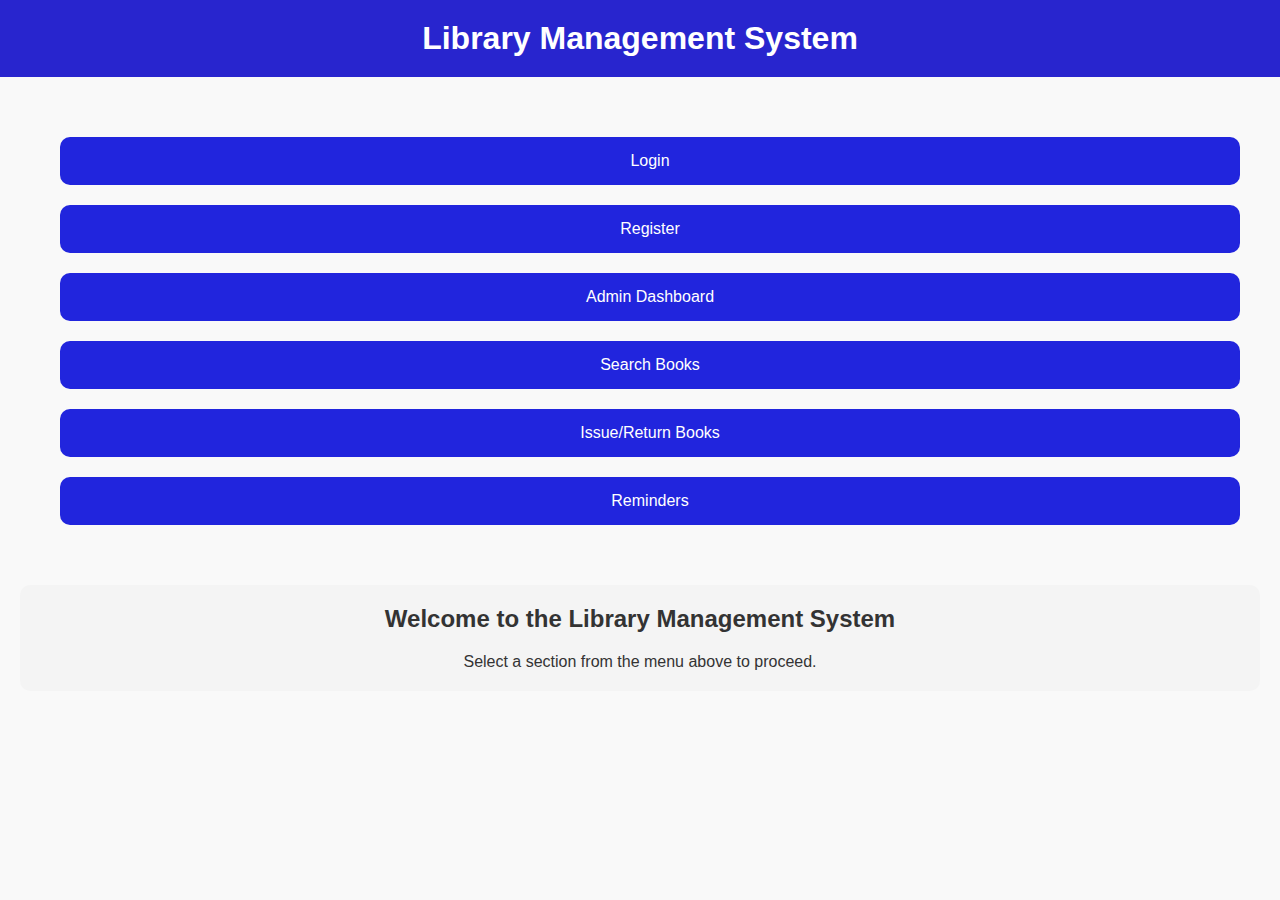
<file: index.html>
<!DOCTYPE html>
<html lang="en">
<head>
    <meta charset="UTF-8">
    <meta name="viewport" content="width=device-width, initial-scale=1.0">
    <title>Library Management System</title>
    <link rel="stylesheet" href="style.css">
    <style>
        /* Header styling */
        header {
            background-color: #2825ce;
            color: white;
            padding: 20px;
            text-align: center;
        }

        /* Centered navigation container */
        nav {
            text-align: center;
            margin: 50px;
        }

        /* Button styles */
        nav button {
            padding: 15px 30px;
            background-color: #2125dd;
            color: rgb(255, 255, 255);
            border: none;
            cursor: pointer;
            border-radius: 10px;
            font-size: 16px;
            margin: 10px;
            transition: background-color 0.3s ease, transform 0.2s ease;
        }

        /* Hover effects */
        nav button:hover {
            background-color: #0312db;
            transform: scale(1.05);
        }

        /* Section styling */
        section {
            margin: 20px;
            padding: 20px;
            background-color: #f4f4f4;
            border-radius: 10px;
            text-align: center;
        }

        /* Smooth transition for background-color */
        body {
            transition: background-color 0.5s ease;
        }
    </style>
</head>

<body>
    <header>
        <h1>Library Management System</h1>
    </header>

    <nav>
        <!-- Link buttons to other pages -->
        <button onclick="window.location.href='login.html'">Login</button>
        <button onclick="window.location.href='register.html'">Register</button>
        <button onclick="window.location.href='dashboard.html'">Admin Dashboard</button>
        <button onclick="window.location.href='searchbooks.html'">Search Books</button>
        <button onclick="window.location.href='issuebooks.html'">Issue/Return Books</button>
        <button onclick="window.location.href='remainders.html'">Reminders</button>
    </nav>

    <!-- Optional Section for content or more links -->
    <section>
        <h2>Welcome to the Library Management System</h2>
        <p>Select a section from the menu above to proceed.</p>
    </section>

</body>
</html>
</file>
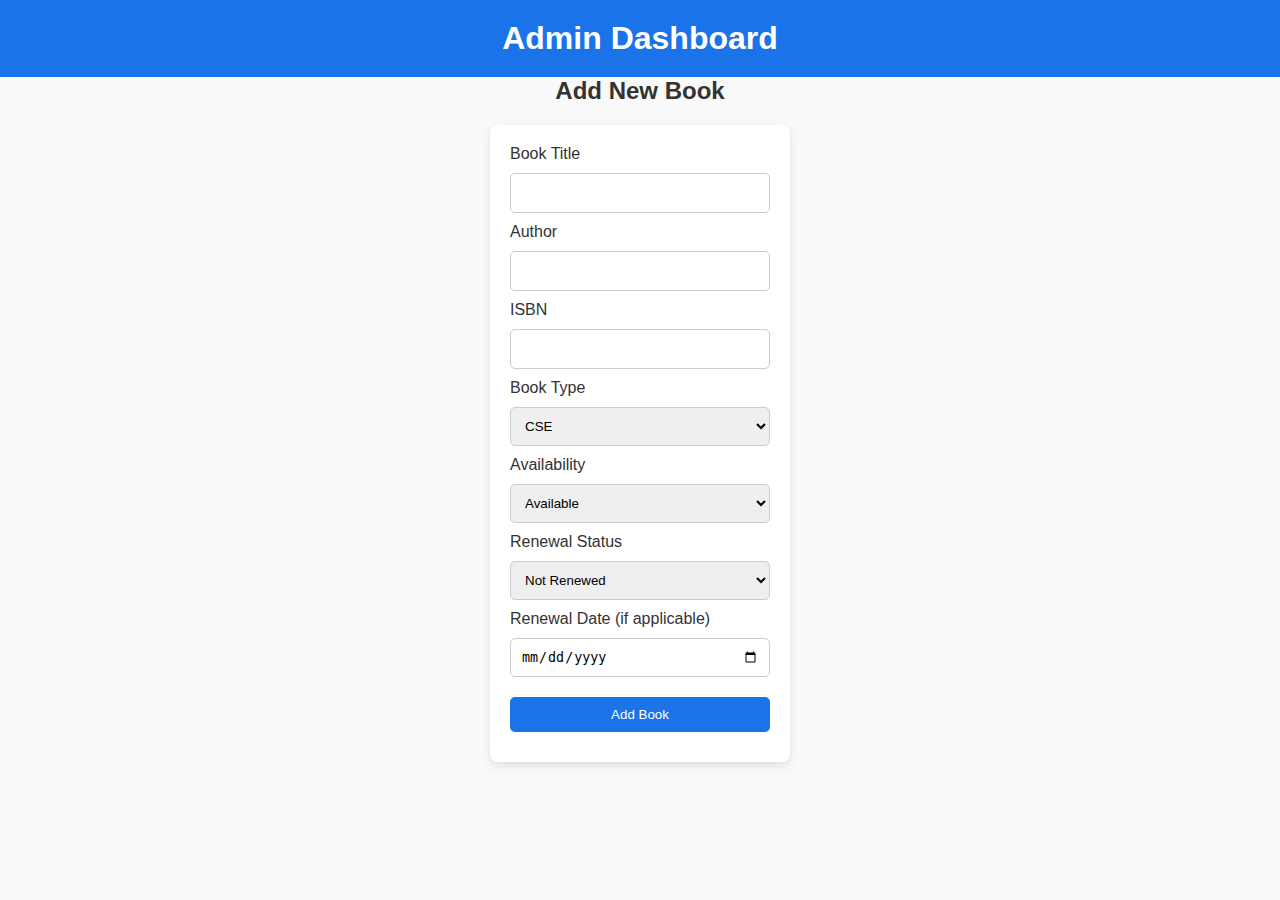
<file: dashboard.html>
<!DOCTYPE html>
<html lang="en">
<head>
    <meta charset="UTF-8">
    <meta name="viewport" content="width=device-width, initial-scale=1.0">
    <title>Admin Dashboard - Library Management</title>
    <link rel="stylesheet" href="style.css">
    <script src="script.js" defer></script>
</head>
<body>
    <header>
        <h1>Admin Dashboard</h1>
    </header>
    <main>
        <section class="dashboard">
            <h2>Add New Book</h2>
            <form id="addBookForm" onsubmit="return addBook()">
                <label for="bookTitle">Book Title</label>
                <input type="text" id="bookTitle" required>

                <label for="author">Author</label>
                <input type="text" id="author" required>

                <label for="isbn">ISBN</label>
                <input type="text" id="isbn" required>

                <label for="bookType">Book Type</label>
                <select id="bookType" required>
                    <option value="CSE">CSE</option>
                    <option value="Non-fiction">CSM</option>
                    <option value="Science">CSD</option>
                    <option value="History">ECE</option>
                    <option value="Biography">EEE</option>
                    <option value="Fantasy">MECH</option>
                    <option value="Others">CIVIL</option>
                    <option value="Others">MBA</option>
                    <option value="Others">OTHERS</option>
                </select>

                <label for="availability">Availability</label>
                <select id="availability">
                    <option value="available">Available</option>
                    <option value="borrowed">Borrowed</option>
                </select>

                <!-- New Book Renewal Column -->
                <label for="renewalStatus">Renewal Status</label>
                <select id="renewalStatus" required>
                    <option value="notRenewed">Not Renewed</option>
                    <option value="renewed">Renewed</option>
                </select>

                <label for="renewalDate">Renewal Date (if applicable)</label>
                <input type="date" id="renewalDate" name="renewalDate">

                <button type="submit">Add Book</button>
            </form>
        </section>
    </main>
</body>
</html>
</file>
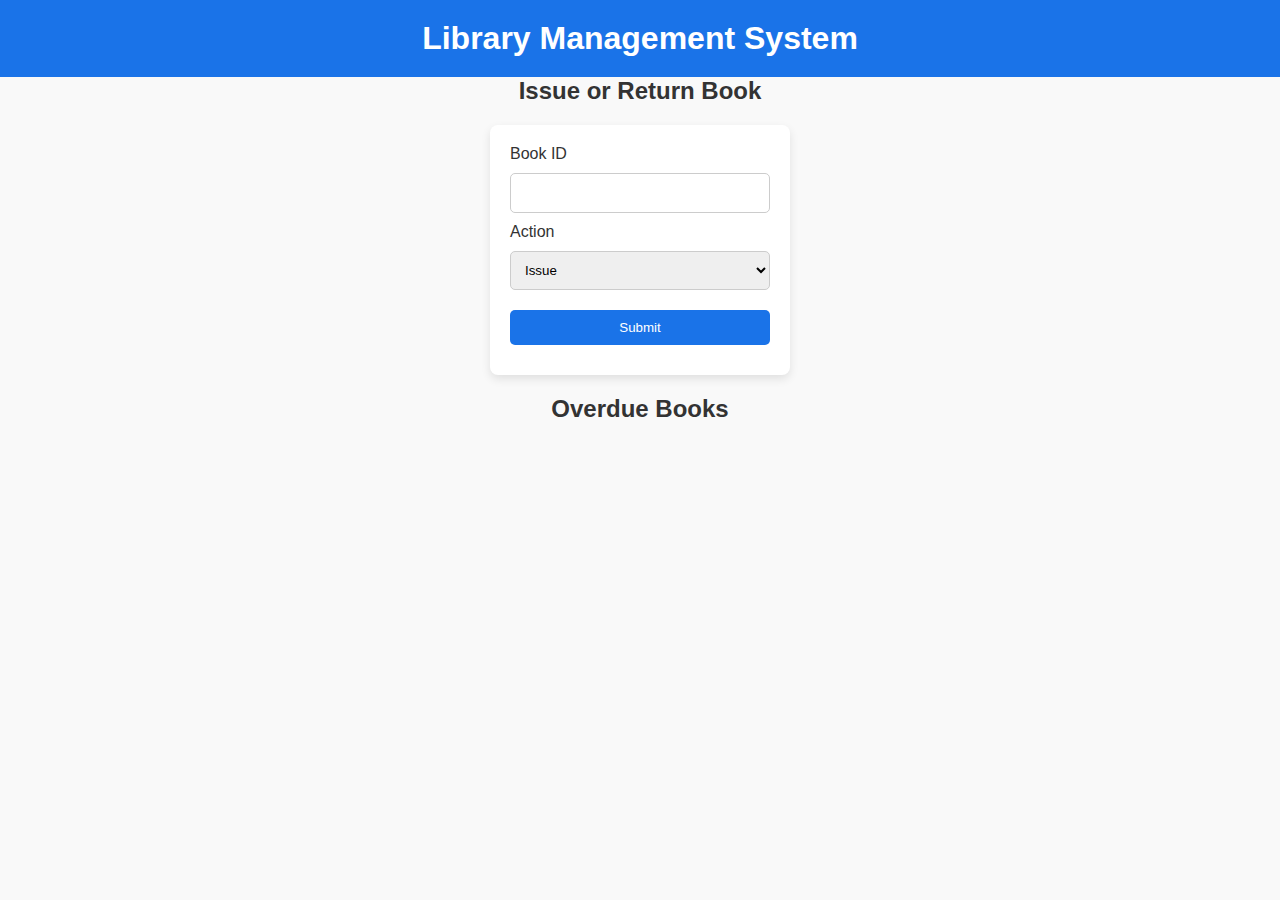
<file: issuebooks.html>
<!DOCTYPE html>
<html lang="en">
<head>
    <meta charset="UTF-8">
    <meta name="viewport" content="width=device-width, initial-scale=1.0">
    <title>Issue/Return Books - Library Management</title>
    <link rel="stylesheet" href="style.css">
    <script src="script.js" defer></script>
</head>
<body>
    <header>
        <h1>Library Management System</h1>
    </header>
    <main>
        <section class="issue-return">
            <h2>Issue or Return Book</h2>
            <form id="issueReturnForm" onsubmit="return issueReturnBook()">
                <label for="bookId">Book ID</label>
                <input type="text" id="bookId" required>

                <label for="action">Action</label>
                <select id="action">
                    <option value="issue">Issue</option>
                    <option value="return">Return</option>
                </select>

                <button type="submit">Submit</button>
            </form>
        </section>
        <section class="overdue">
            <h2>Overdue Books</h2>
            <ul id="overdueList"></ul>
        </section>
    </main>
</body>
</html>
</file>
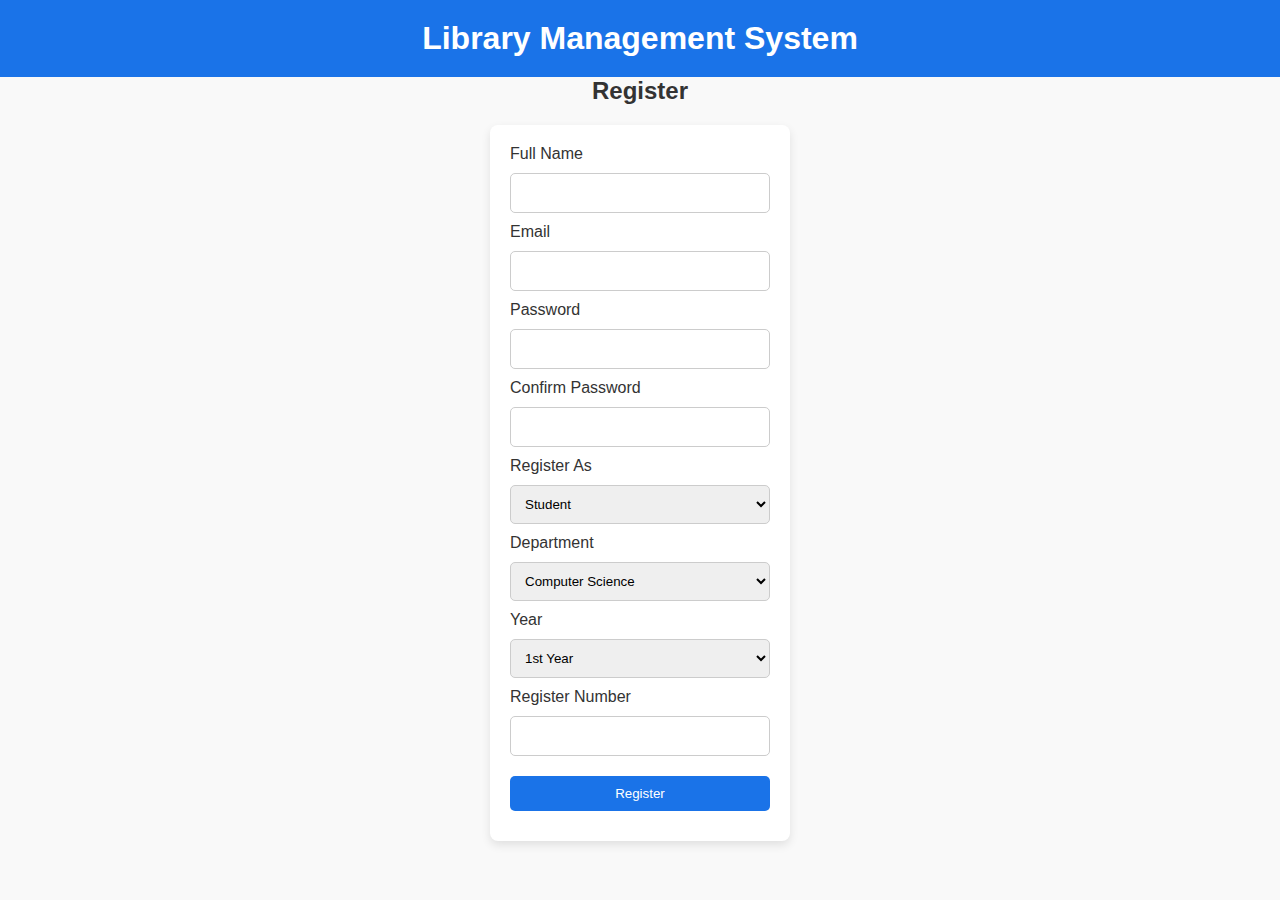
<file: register.html>
<!DOCTYPE html>
<html lang="en">
<head>
    <meta charset="UTF-8">
    <meta name="viewport" content="width=device-width, initial-scale=1.0">
    <title>Register - Library Management System</title>
    <link rel="stylesheet" href="style.css">
    <script src="script.js" defer></script>
</head>
<body>
    <header>
        <h1>Library Management System</h1>
    </header>
    <main>
        <section class="form-container">
            <h2>Register</h2>
            <form id="registerForm" onsubmit="return validateRegistration()">
                <label for="fullName">Full Name</label>
                <input type="text" id="fullName" name="fullName" required>

                <label for="email">Email</label>
                <input type="email" id="email" name="email" required>

                <label for="password">Password</label>
                <input type="password" id="password" name="password" required>

                <label for="confirmPassword">Confirm Password</label>
                <input type="password" id="confirmPassword" name="confirmPassword" required>

                <label for="userType">Register As</label>
                <select id="userType" name="userType" onchange="toggleFields()">
                    <option value="student">Student</option>
                    <option value="faculty">Faculty</option>
                </select>

                <!-- Department Dropdown -->
                <label for="department">Department</label>
                <select id="department" name="department" required>
                    <option value="computerScience">Computer Science</option>
                    <option value="electronics">Electronics</option>
                    <option value="mechanical">Mechanical</option>
                    <option value="civil">Civil</option>
                    <option value="electrical">Electrical</option>
                </select>

                <!-- Year Dropdown for Student Only -->
                <label for="year" id="yearLabel" style="display:none;">Year</label>
                <select id="year" name="year" style="display:none;">
                    <option value="firstYear">1st Year</option>
                    <option value="secondYear">2nd Year</option>
                    <option value="thirdYear">3rd Year</option>
                    <option value="fourthYear">4th Year</option>
                </select>

                <!-- Register Number for Both Faculty and Student -->
                <label for="registerNumber">Register Number</label>
                <input type="text" id="registerNumber" name="registerNumber" required>

                <button type="submit">Register</button>
            </form>
        </section>
    </main>

    <script>
        // Function to toggle additional fields based on user type (student or faculty)
        function toggleFields() {
            const userType = document.getElementById('userType').value;
            const yearField = document.getElementById('year');
            const yearLabel = document.getElementById('yearLabel');

            // Show year field for students only
            if (userType === 'student') {
                yearField.style.display = 'block';
                yearLabel.style.display = 'block';
            } else {
                yearField.style.display = 'none';
                yearLabel.style.display = 'none';
            }
        }

        // Initialize the form with correct fields visibility
        window.onload = function() {
            toggleFields();
        };
    </script>
</body>
</html>
</file>
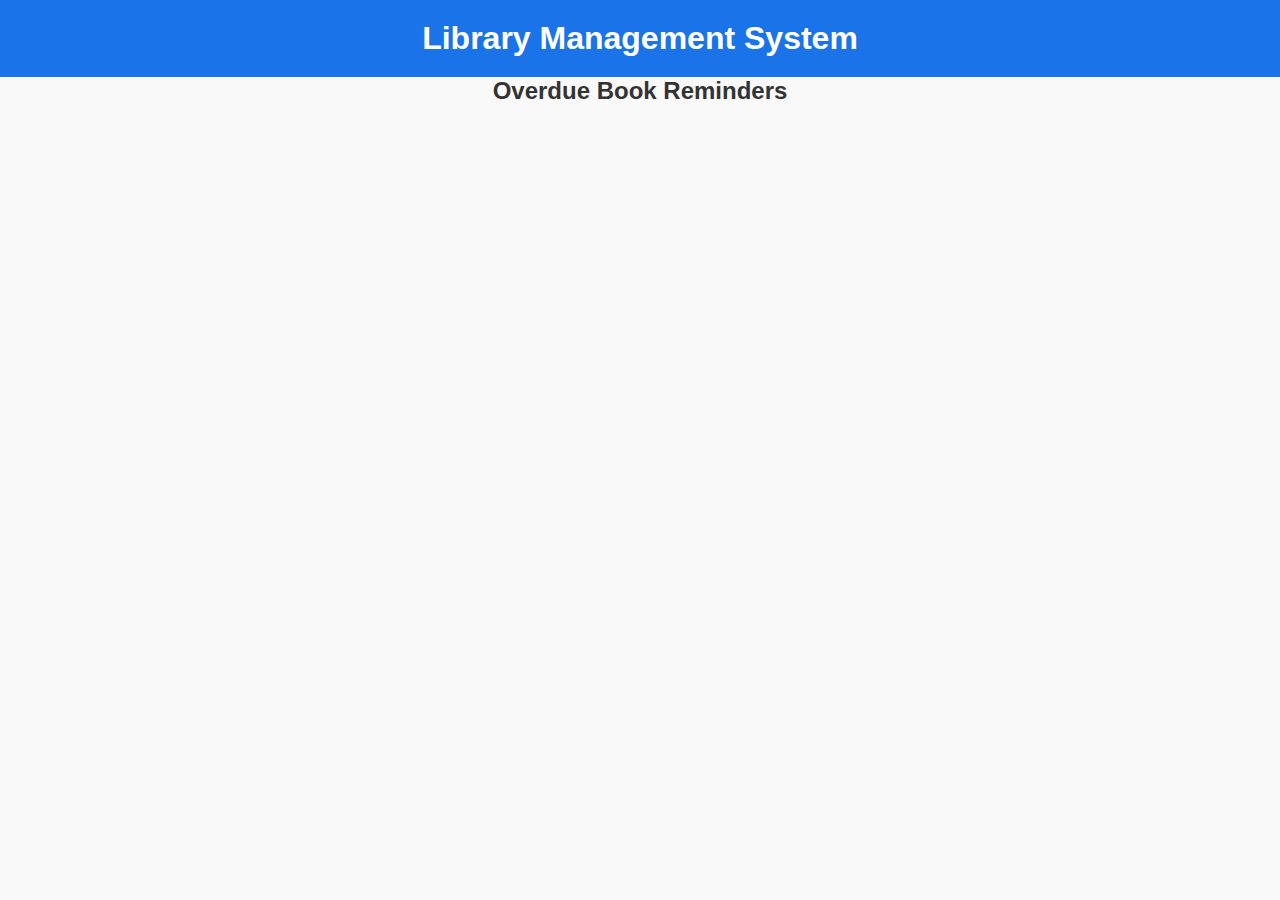
<file: remainders.html>
<!DOCTYPE html>
<html lang="en">
<head>
    <meta charset="UTF-8">
    <meta name="viewport" content="width=device-width, initial-scale=1.0">
    <title>Reminders - Library Management</title>
    <link rel="stylesheet" href="style.css">
    <script src="script.js" defer></script>
</head>
<body>
    <header>
        <h1>Library Management System</h1>
    </header>
    <main>
        <section class="reminder-container">
            <h2>Overdue Book Reminders</h2>
            <ul id="reminderList"></ul>
        </section>
    </main>
</body>
</html>
</file>
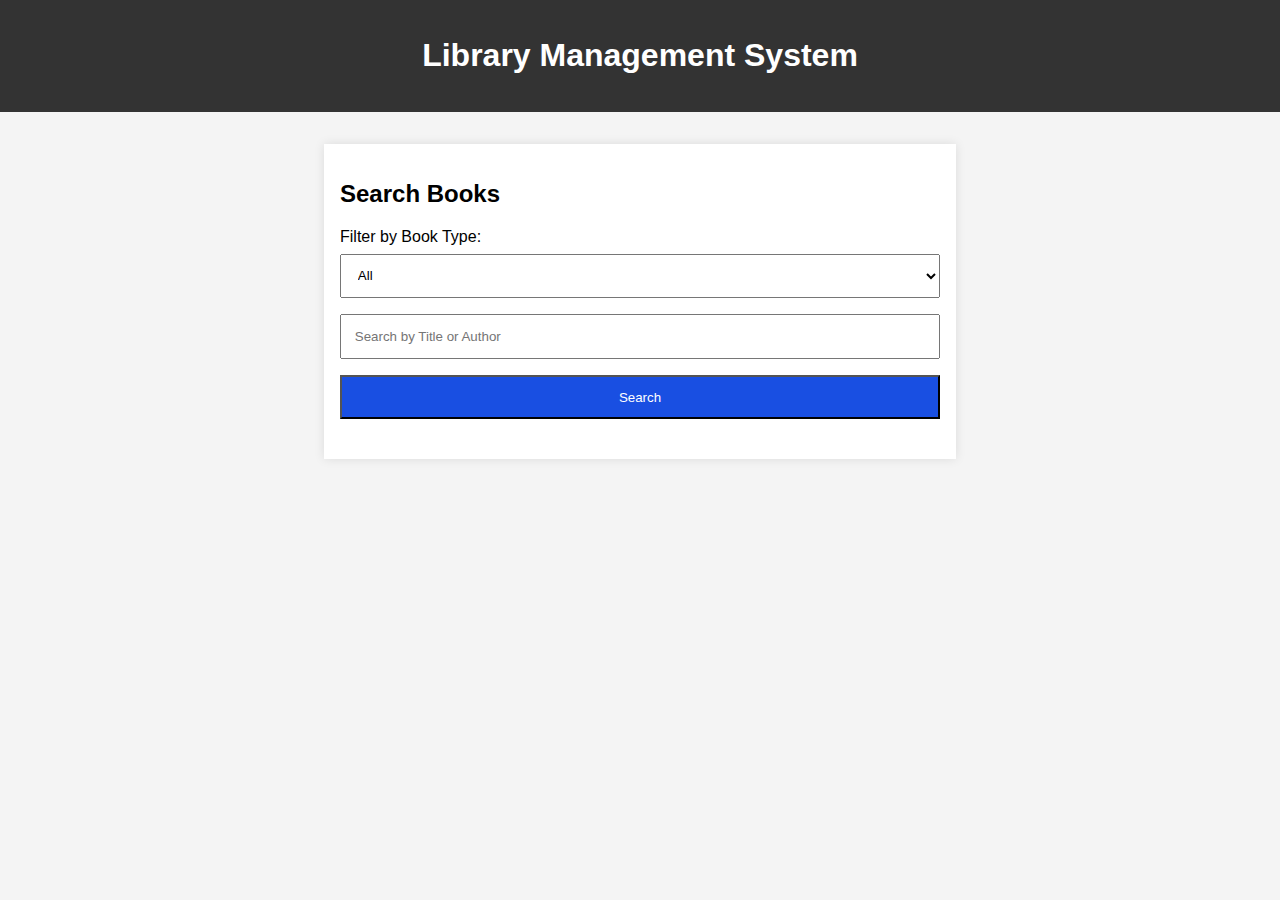
<file: searchbooks.html>
<!DOCTYPE html>
<html lang="en">
<head>
    <meta charset="UTF-8">
    <meta name="viewport" content="width=device-width, initial-scale=1.0">
    <title>Search Books - Library Management</title>
    <style>
        /* Add your CSS styles here */
        body {
            font-family: Arial, sans-serif;
            margin: 0;
            padding: 0;
            background-color: #f4f4f4;
        }

        header {
            background-color: #333;
            color: white;
            padding: 1rem;
            text-align: center;
        }

        main {
            padding: 2rem;
        }

        .search-container {
            max-width: 600px;
            margin: 0 auto;
            padding: 1rem;
            background-color: white;
            box-shadow: 0 0 10px rgba(0, 0, 0, 0.1);
        }

        input, select, button {
            width: 100%;
            padding: 0.8rem;
            margin: 0.5rem 0;
            box-sizing: border-box;
        }

        button {
            background-color: #194fe2;
            color: white;
            cursor: pointer;
        }

        button:hover {
            background-color: #0313f7;
        }

        #bookList {
            list-style-type: none;
            padding: 0;
        }

        #bookList li {
            background-color: #f9f9f9;
            margin: 0.5rem 0;
            padding: 1rem;
            border-radius: 4px;
            border: 1px solid #ddd;
        }

        #resultMessage {
            font-weight: bold;
            margin-top: 1rem;
        }
    </style>
</head>
<body>

    <header>
        <h1>Library Management System</h1>
    </header>

    <main>
        <section class="search-container">
            <h2>Search Books</h2>

            <!-- Book Type Filter -->
            <label for="bookTypeFilter">Filter by Book Type:</label>
            <select id="bookTypeFilter">
                <option value="All">All</option>
                <option value="CSE">CSE</option>
                <option value="CSM">CSM</option>
                <option value="CSD">CSD</option>
                <option value="ECE">ECE</option>
                <option value="EEE">EEE</option>
                <option value="MECH">MECH</option>
                <option value="CIVIL">CIVIL</option>
                <option value="MBA">MBA</option>
            </select>

            <!-- Search by Title/Author -->
            <input type="text" id="searchQuery" placeholder="Search by Title or Author">

            <!-- Search Button -->
            <button onclick="searchBooks()">Search</button>

            <!-- Result Message -->
            <p id="resultMessage"></p>

            <!-- Displaying Book Results -->
            <ul id="bookList"></ul>
        </section>
    </main>

    <script>
        // Sample data representing books in the library
        const books = [
            // CSE Books
            { title: 'Introduction to CSE', author: 'John Doe', type: 'CSE' },
            { title: 'Data Structures and Algorithms', author: 'Jane Smith', type: 'CSE' },
            { title: 'Operating Systems Concepts', author: 'Alice Brown', type: 'CSE' },
            
            // CSM Books
            { title: 'Artificial intillegence', author: 'Michael Johnson', type: 'CSM' },
            { title: 'Machine learning', author: 'Robert White', type: 'CSM' },
            { title: 'Deep learning and Big Data', author: 'Emily Davis', type: 'CSM' },

            // CSD Books
            { title: 'Data Science', author: 'David Clark', type: 'CSD' },
            { title: 'Digital Signal Processing', author: 'Sarah Lee', type: 'CSD' },
            { title: '', author: 'Chris Adams', type: 'CSD' },

            // ECE Books
            { title: 'Basic Electronics', author: 'Jane Smith', type: 'ECE' },
            { title: 'Signal Processing for ECE', author: 'Mark Johnson', type: 'ECE' },
            { title: 'Microprocessors and Microcontrollers', author: 'Alice Brown', type: 'ECE' },

            // EEE Books
            { title: 'Electrical Machines', author: 'Michael Green', type: 'EEE' },
            { title: 'Power Systems Engineering', author: 'Robert White', type: 'EEE' },
            { title: 'Electromagnetic Fields', author: 'David Clark', type: 'EEE' },

            // MECH Books
            { title: 'Thermodynamics', author: 'John Doe', type: 'MECH' },
            { title: 'Fluid Mechanics', author: 'Chris Adams', type: 'MECH' },
            { title: 'Machine Design', author: 'Emily Davis', type: 'MECH' },

            // CIVIL Books
            { title: 'Strength of Materials', author: 'Alice Brown', type: 'CIVIL' },
            { title: 'Concrete Technology', author: 'Michael Johnson', type: 'CIVIL' },
            { title: 'Structural Analysis', author: 'Sarah Lee', type: 'CIVIL' },

            // MBA Books
            { title: 'Business Management', author: 'David Clark', type: 'MBA' },
            { title: 'Marketing Strategies', author: 'Robert White', type: 'MBA' },
            { title: 'Financial Accounting for Managers', author: 'Chris Adams', type: 'MBA' }
        ];

        function searchBooks() {
            const searchQuery = document.getElementById('searchQuery').value.toLowerCase();
            const bookTypeFilter = document.getElementById('bookTypeFilter').value;
            const resultMessage = document.getElementById('resultMessage');
            const bookList = document.getElementById('bookList');

            // Clear previous results
            bookList.innerHTML = '';
            resultMessage.textContent = '';

            // Filter books by type and search query
            const filteredBooks = books.filter(book => {
                const matchesType = bookTypeFilter === 'All' || book.type === bookTypeFilter;
                const matchesQuery = book.title.toLowerCase().includes(searchQuery) || book.author.toLowerCase().includes(searchQuery);
                return matchesType && matchesQuery;
            });

            // Display search results
            if (filteredBooks.length > 0) {
                filteredBooks.forEach(book => {
                    const listItem = document.createElement('li');
                    listItem.textContent = `${book.title} by ${book.author} (Type: ${book.type})`;
                    bookList.appendChild(listItem);
                });
                resultMessage.textContent = 'Books found!';
            } else {
                resultMessage.textContent = 'No books found matching your search.';
            }
        }
    </script>

</body>
</html>
</file>
<file: style.css>
* {
    margin: 0;
    padding: 0;
    box-sizing: border-box;
}

body {
    font-family: Arial, sans-serif;
    background-color: #f9f9f9;
    color: #333;
}

header {
    background-color: #1a73e8;
    color: white;
    padding: 20px;
    text-align: center;
}

form {
    margin: 20px auto;
    padding: 20px;
    background-color: white;
    width: 300px;
    border-radius: 8px;
    box-shadow: 0 4px 10px rgba(0, 0, 0, 0.1);
    animation: fadeIn 0.5s ease-in-out;
}

input, select, button {
    width: 100%;
    padding: 10px;
    margin: 10px 0;
    border-radius: 5px;
    border: 1px solid #ccc;
}

button {
    background-color: #1a73e8;
    color: white;
    cursor: pointer;
    border: none;
}

button:hover {
    background-color: #007bb5;
}

h2 {
    text-align: center;
    margin-bottom: 20px;
}

form input[type="text"], form input[type="email"], form input[type="password"] {
    font-size: 16px;
}

ul {
    list-style-type: none;
}

@keyframes fadeIn {
    from {
        opacity: 0;
    }
    to {
        opacity: 1;
    }
}
.bar {
    text-align: right;
    padding: 10px;
    border-radius: 5px;
    justify-content: space-between;

}
.bar li a {
    color: white;
    padding-bottom: 5px;
    list-style: none;
    justify-content: space-between;

}
.dash {
    padding-bottom: 100px;
}
</file>
